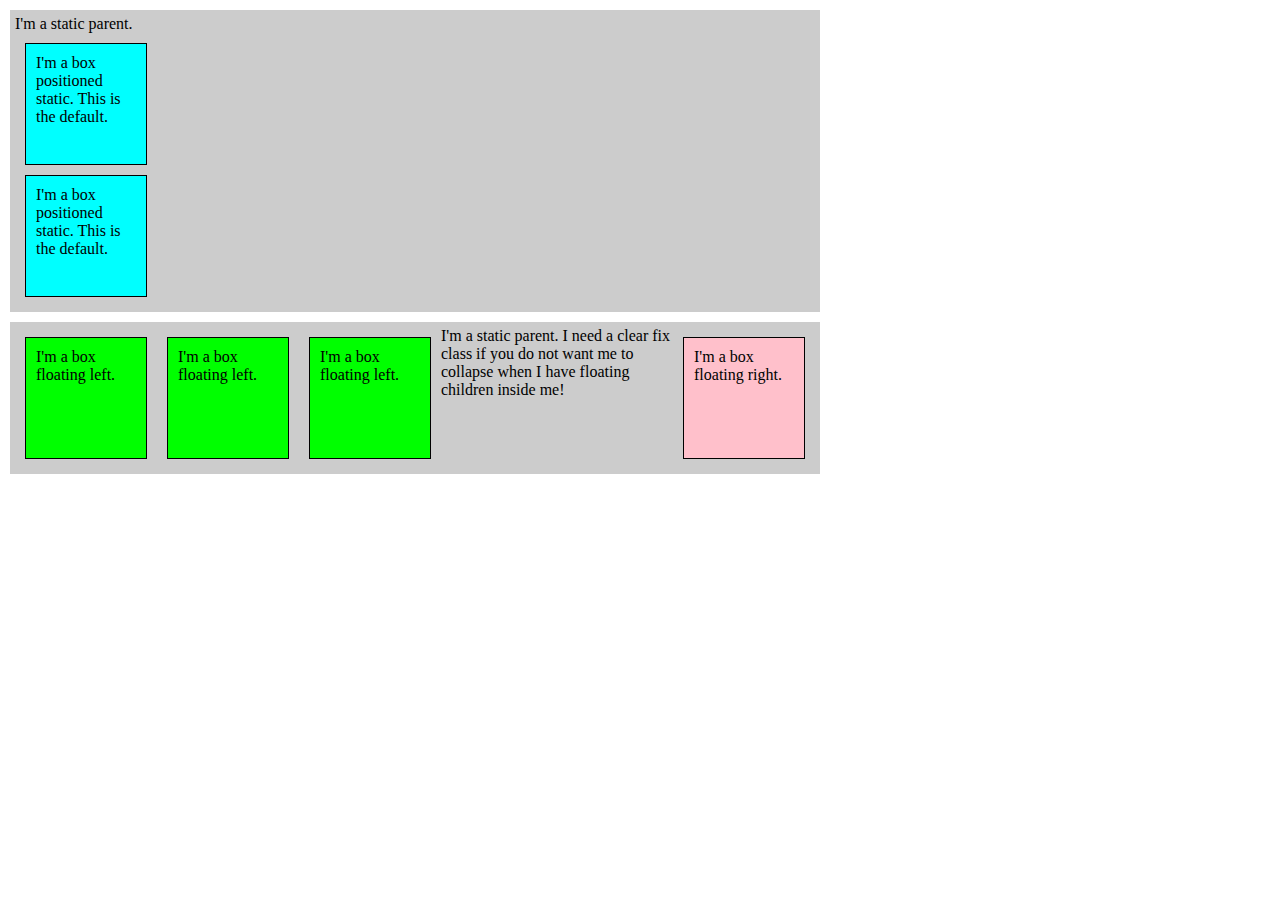
<file: ex7_float_positioning_completed/index.html>
<!DOCTYPE html>
<html lang="en">
<head>
	<meta charset="UTF-8">
	<title>CSS Positioning</title>
	<link rel="stylesheet" href="css/style.css">
</head>
<body>

	<!-- static positioning -->
	<div class="container">
	
		I'm a static parent.
	
		<div class="box">
			I'm a box positioned static. This is the default.
		</div>
		
		<div class="box">
			I'm a box positioned static. This is the default.
		</div>
	
	</div><!-- container -->

	<!-- float positioning -->
	
	<div class="container clear">
	
		 I'm a static parent.
	
		<div class="box left">
			I'm a box floating left.
		</div>
		
		<div class="box left">
			I'm a box floating left.
		</div>
		
		<div class="box left">
			I'm a box floating left.
		</div>
		
		<div class="box right">
			I'm a box floating right.
		</div>
		
		I need a clear fix class if you do not want me to collapse when I have floating children inside me!
		
	</div><!-- container -->
	
</body>
</html>
</file>
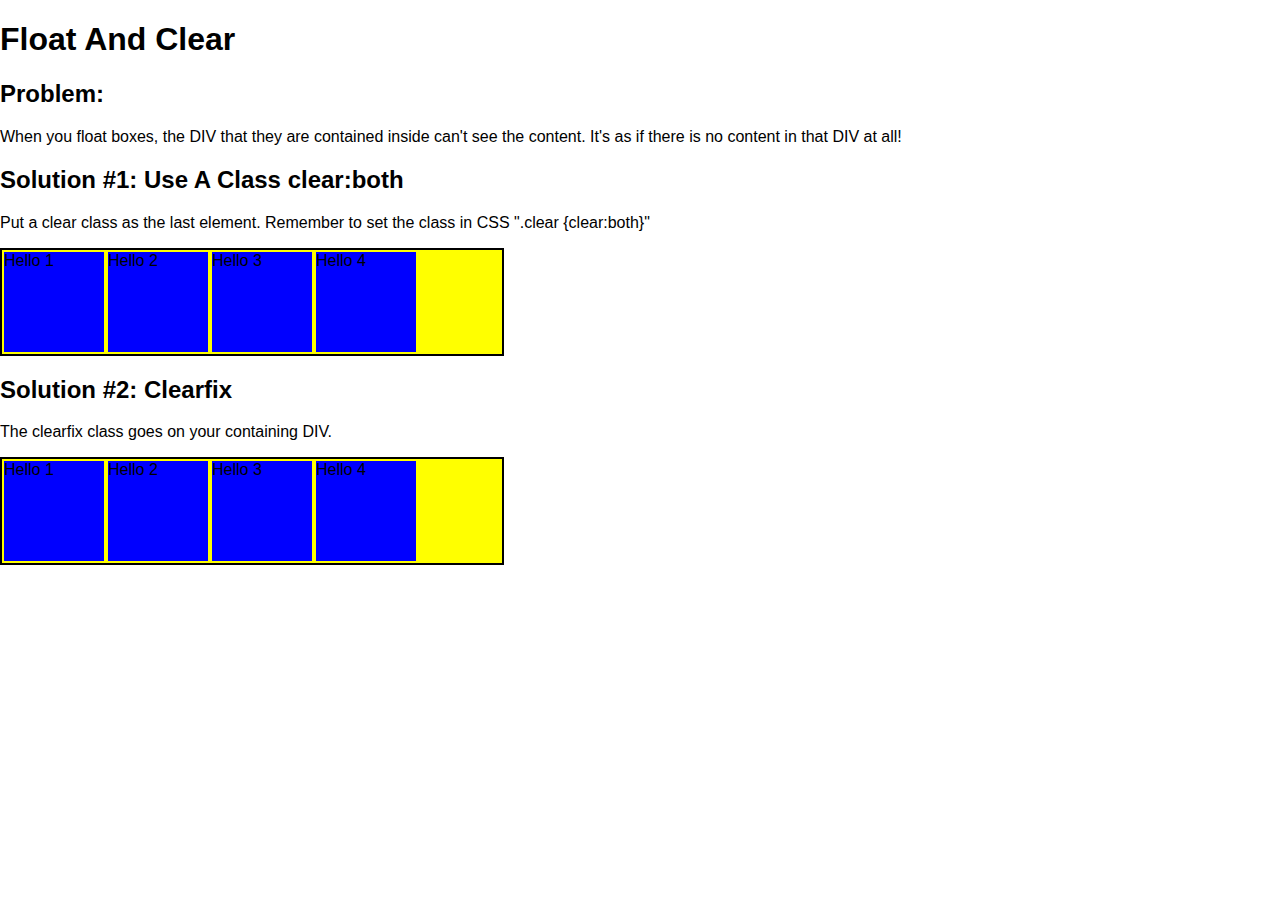
<file: float-and-clear-completed/index.html>
<!DOCTYPE html>
<html lang="en">
	<head>
    	<meta charset="utf-8">
    	<meta name="description" content="Your description goes here">
    	<meta name="keywords" content="one, two, three">
	
		<title>Float And Clear</title>
		
		<!-- external CSS link -->
		<link rel="stylesheet" href="css/normalize.css">
		<link rel="stylesheet" href="css/style.css">
	</head>
	<body>
		<h1>Float And Clear</h1>

		<h2>Problem:</h2>
		<p>When you float boxes, the DIV that they are contained inside can't see the content. It's as if there is no content in that DIV at all!</p>	

		<h2>Solution #1: Use A Class clear:both</h2>
		<p>Put a clear class as the last element. Remember to set the class in CSS ".clear {clear:both}"</p>
		<div id="boxes">
			<div class="box">Hello 1</div>
			<div class="box">Hello 2</div>
			<div class="box">Hello 3</div>
			<div class="box">Hello 4</div>
			<div class="clear"></div>
		</div><!-- #boxes --> 

		<h2>Solution #2: Clearfix</h2>
		<p>The clearfix class goes on your containing DIV.</p>
		<div id="boxes2" class="clearfix">
			<div class="box">Hello 1</div>
			<div class="box">Hello 2</div>
			<div class="box">Hello 3</div>
			<div class="box">Hello 4</div>
			<div class="clear"></div>
		</div><!-- #boxes --> 
	</body>
</html>
</file>
<file: ex7_float_positioning_completed/css/style.css>
*, html, body {
	padding:0;
	margin:0;
}

.container {
	width:800px;
	background:#ccc;
	margin:10px;
	padding:5px;
}

.box {
	width:100px;
	height:100px;
	background:aqua;
	padding:10px;
	margin:10px;
	border:1px solid black;
}

.left {
	float:left;
	background:lime;
}

.right {
	float:right;
	background:pink;
}

.clear:after { /* expands collapsed parent to clear its height past its floating children */

	content: "."; /* adds html text of period symbol (:after) all opther children inside the parent with is .clear:after class applied to it. */
	
	display: block; /* set newly created content: to display block */
	
	clear: both; /* sets the '.' content to clear past all of the floating children giving a height reference. */
	
	visibility: hidden; /* make the '.' content invisible. */
	
	line-height: 0; /* make sure it has no text line-height */
	
	height: 0; /* make sue it has no physical height */
}
</file>
<file: float-and-clear-completed/css/style.css>
/* Clear fix hack */
.clearfix:after {
     content: ".";
     display: block;
     clear: both;
     visibility: hidden;
     line-height: 0;
     height: 0;
}


.clear {
	clear: both;
}


#boxes, #boxes2 {
	border: 2px #000 solid;
	width: 500px;
	background: yellow;
}


.box {
	width: 100px;
	height: 100px;
	background: blue;
	margin: 2px;
	float: left;
}
</file>
